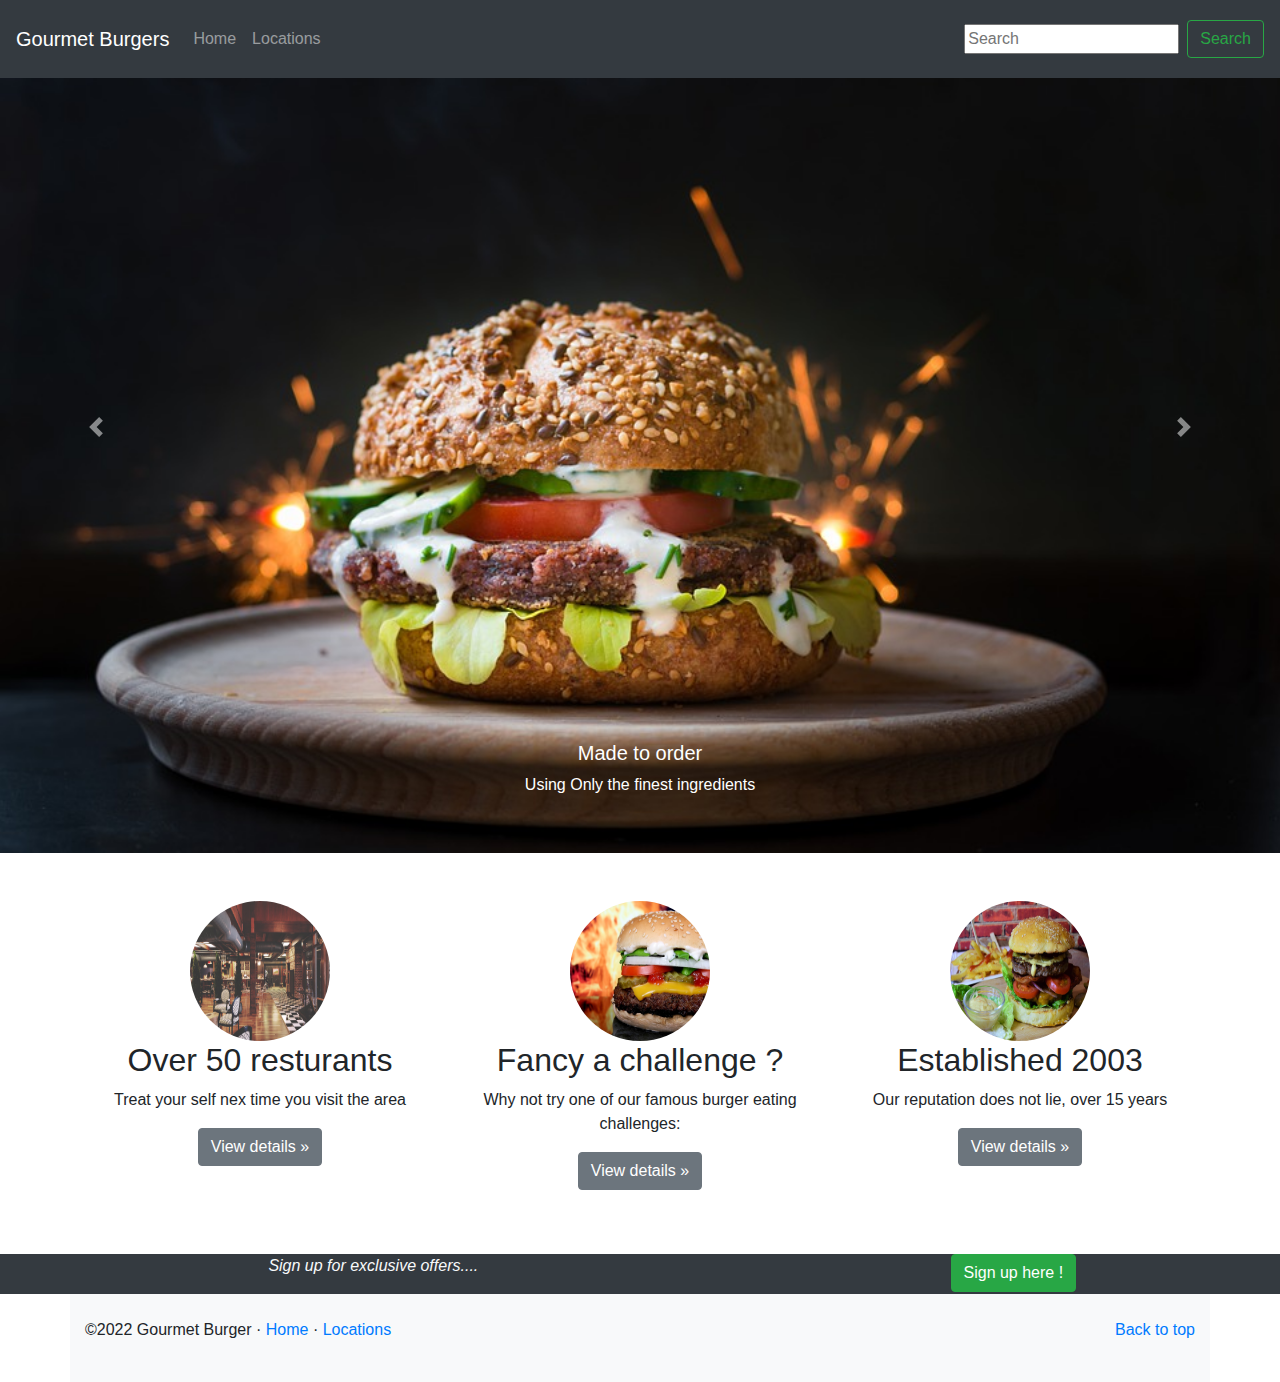
<file: index.html>
<!DOCTYPE html>
<html lang="en">

<head>
    <meta charset="UTF-8">
    <meta http-equiv="X-UA-Compatible" content="IE=edge">
    <meta name="viewport" content="width=device-width, initial-scale=1.0">
    <link rel="stylesheet" href="https://stackpath.bootstrapcdn.com/bootstrap/4.4.1/css/bootstrap.min.css"
        integrity="sha384-Vkoo8x4CGsO3+Hhxv8T/Q5PaXtkKtu6ug5TOeNV6gBiFeWPGFN9MuhOf23Q9Ifjh" crossorigin="anonymous">
    <!-- This is the link for the bootstrap in css  -->
    <link rel="Stylesheet" href="Style.css">
    <title>Gourmet</title>
</head>

<body>
    <header>
        <nav class="navbar navbar-expand-md navbar-dark fixed-top bg-dark">
            <a class="navbar-brand" href="">Gourmet Burgers </a>
            <button class="navbar-toggler" type="button" data-toggle="collapse" data-target="#navbarSupportedContent">
                <span class="navbar-toggler-icon"></span>
            </button>
            <div class="collapse navbar-collapse" id="navbarSupportedContent">
                <ul class="navbar-nav mr-auto">
                    <li class="nav-item">
                        <a class="nav-link">Home</a>
                    </li>
                    <li class="nav-item">
                        <a class="nav-link">Locations</a>
                    </li>

                </ul>
                <form class="form-inline my-2 my-md-1">
                    <input class="from-control mr-sm-2" type="text" placeholder="Search">
                    <button class="btn btn-outline-success my-2" type="submit">Search</button>
                </form>
            </div>
        </nav>
    </header>

    <div id="carouselControls" class="carousel slide " data-ride="carousel">
        <div class="carousel-inner">
            <div class="carousel-item active">
                <img class="w-100" src="images/Careusol-3.jpg" alt="First slide ">
                <div class="carousel-caption">
                    <h5>Made to order </h5>
                    <p>Using Only the finest ingredients</p>
                </div>
            </div>
            <div class="carousel-item">
                <img class="w-100" src="images/Careusol-4.jpg" alt="First slide ">
                <div class="carousel-caption">
                    <h5>Over 50 types on our menu</h5>
                    <p>Or build your own!</p>
                </div>
            </div>

        </div>
        <a href="#carouselControls" class="carousel-control-prev" role="button" data-slide="prev">
            <span class="carousel-control-prev-icon"></span>
            <span class="sr-only"></span>
        </a>
        <a href="#carouselControls" class="carousel-control-next" role="button" data-slide="next">
            <span class="carousel-control-next-icon"></span>
            <span class="sr-only"></span>
        </a>
    </div>
    <div class="container text-center py-5">
        <div class="row">
            <div class="col-md-4">
                <img class="rounded-circle" src="images/resturant.jpg" alt="Burger Images " />
                <h2>Over 50 resturants </h2>
                <p>Treat your self nex time you visit the area </p>
                <p><a class="btn btn-secondary" href="" role="button">View details &raquo;</a></p>
            </div>
            <div class="col-md-4">
                <img class="rounded-circle" src="images/Careusol-1.jpg" alt="eating challenge image">
                <h2>Fancy a challenge ?</h2>
                <p>Why not try one of our famous burger eating challenges:</p>
                <p><a class="btn btn-secondary" href="" role="button">View details &raquo;</a></p>
            </div>
            <div class="col-md-4 ">
                <img class="rounded-circle" src="images/Careusol-2.jpg" alt="reputation image " />
                <h2>Established 2003 </h2>
                <p>Our reputation does not lie, over 15 years </p>
                <p><a class="btn btn-secondary" href="" role="button">View details &raquo;</a></p>
            </div>
        </div>
    </div>
    <div class="container-fluid bg-dark">
        <div class="row text-center">
            <div class="col-md-7  text-light font-italic">
                <p>Sign up for exclusive offers....</p>
            </div>
            <div class="col-md-5">
                <button type="button" class="btn btn-success" data-toggle="modal" data-target="#modal">
                    Sign up here !
                </button>
            </div>
        </div>
    </div>
    <div class="modal fade" id="modal">
        <div class="modal-dialog">
            <!-- Modal dialog is used to make model narrower -->
            <div class="modal-content">
                <div class="modal-header">
                    <h5 class="modal-title ">Sign Up for exlusive offers ! </h5>
                    <button type="button" class="close" data-dismiss="modal">&times;</button>
                </div>
                <div class="modal-body">
                    <form>
                        <div class="form-group">
                            <label for="nameInput">Your name:</label>
                            <input type="text" class="form-control" id="nameInput" placeholder="Enter your name ">
                        </div>
                        <div class="form-group">
                            <label for="emailInput">Your Email:</label>
                            <input type="email" class="form-control" id="emailInput" placeholder="Enter your name ">
                        </div>
                        <div class="form-group">
                            <label for="address">Your address:</label>
                            <textarea class="form-control" id="address" rows="3"
                                placeholder="Enter your address "></textarea>
                        </div>

                </div>
                <div class="modal-footer justify-content-between">
                    <div class="form-check form-check-inline">
                        <label class="form-check-label" form="emailCheck"> Contact by Email:</label> <input
                            type="checkbox" class="form-check-input" id="emailCheck" value="option1">
                    </div>
                    <div class="form-check form-check-inline">
                        <label class="form-check-label" form="postCheck"> Contact by post:</label> <input
                            type="checkbox" class="form-check-input" id="postCheck" value="option1">
                    </div>
                    <button type="submit" class="btn btn-primary">Submit</button>
                </div>
                </form>
            </div>


        </div>
    </div>
    <footer class="container bg-light py-4">
        <p class="float-right"><a href="#">Back to top</a></p>
        <p>&copy;2022 Gourmet Burger &middot;
            <a href="#">Home</a> &middot;
            <a href="#">Locations </a>

        </p>

    </footer>
</body>
<script src="https://code.jquery.com/jquery-3.4.1.slim.min.js"
    integrity="sha384-J6qa4849blE2+poT4WnyKhv5vZF5SrPo0iEjwBvKU7imGFAV0wwj1yYfoRSJoZ+n"
    crossorigin="anonymous"></script>
<script src="https://cdn.jsdelivr.net/npm/popper.js@1.16.0/dist/umd/popper.min.js"
    integrity="sha384-Q6E9RHvbIyZFJoft+2mJbHaEWldlvI9IOYy5n3zV9zzTtmI3UksdQRVvoxMfooAo"
    crossorigin="anonymous"></script>
<script src="https://stackpath.bootstrapcdn.com/bootstrap/4.4.1/js/bootstrap.min.js"
    integrity="sha384-wfSDF2E50Y2D1uUdj0O3uMBJnjuUD4Ih7YwaYd1iqfktj0Uod8GCExl3Og8ifwB6"
    crossorigin="anonymous"></script>

</html>
</file>
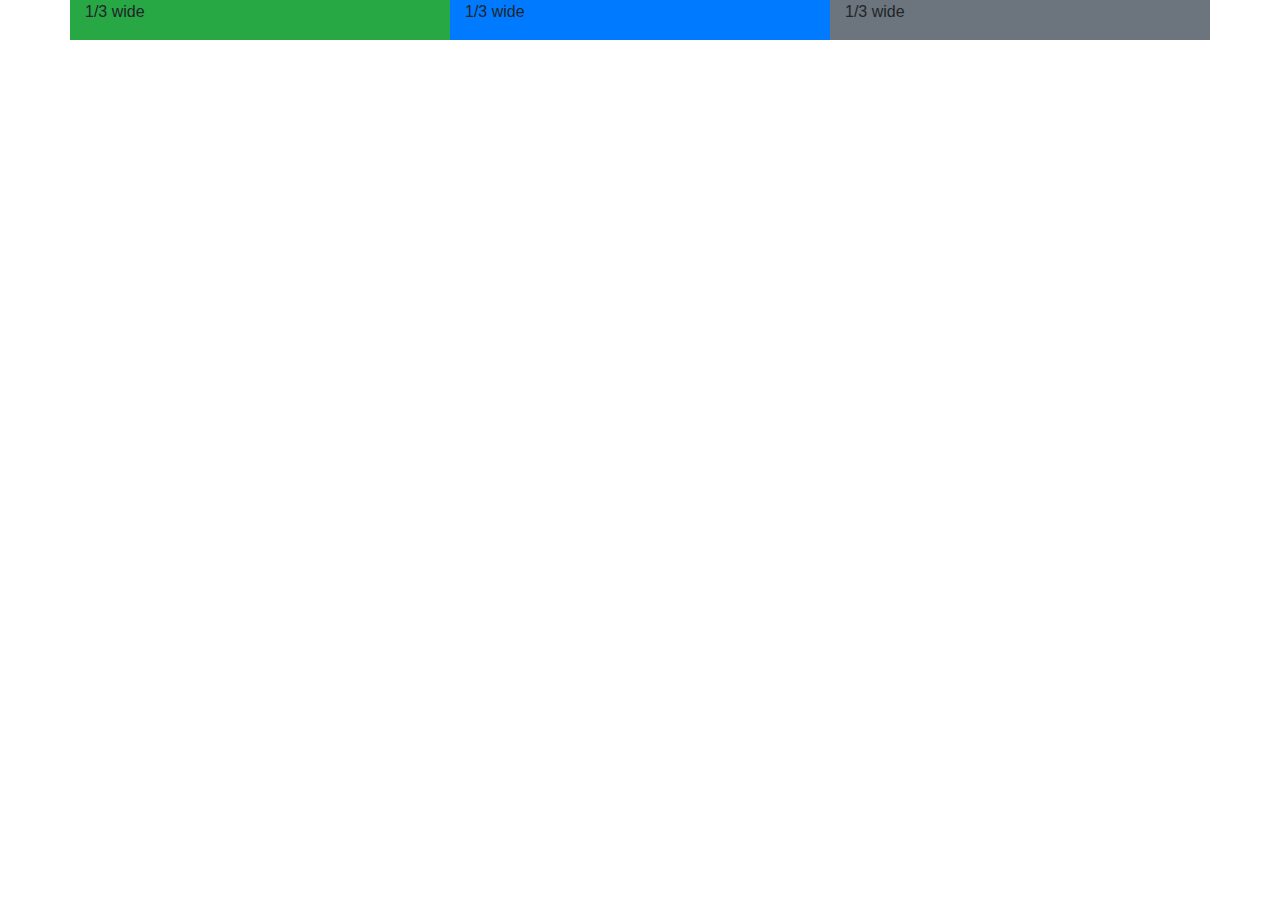
<file: Bootstrap_Grid.html>
<!DOCTYPE html>
<html lang="en">

<head>
    <meta charset="UTF-8">
    <meta http-equiv="X-UA-Compatible" content="IE=edge">
    <meta name="viewport" content="width=device-width, initial-scale=1.0">
    <link rel="stylesheet" href="https://stackpath.bootstrapcdn.com/bootstrap/4.4.1/css/bootstrap.min.css"
        integrity="sha384-Vkoo8x4CGsO3+Hhxv8T/Q5PaXtkKtu6ug5TOeNV6gBiFeWPGFN9MuhOf23Q9Ifjh" crossorigin="anonymous">
    <title>Bootstrap Grid</title>
</head>

<body>
    <div class="container">
        <div class="row">
            <div class="col bg-success">
                <p>1/3 wide </p>
            </div>
            <div class="col bg-primary">
                <p>1/3 wide </p>
            </div>
            <div class="col bg-secondary">
                <p>1/3 wide </p>
            </div>
        </div>
    </div>


    <script src="https://code.jquery.com/jquery-3.4.1.slim.min.js"
        integrity="sha384-J6qa4849blE2+poT4WnyKhv5vZF5SrPo0iEjwBvKU7imGFAV0wwj1yYfoRSJoZ+n"
        crossorigin="anonymous"></script>
    <script src="https://cdn.jsdelivr.net/npm/popper.js@1.16.0/dist/umd/popper.min.js"
        integrity="sha384-Q6E9RHvbIyZFJoft+2mJbHaEWldlvI9IOYy5n3zV9zzTtmI3UksdQRVvoxMfooAo"
        crossorigin="anonymous"></script>
    <script src="https://stackpath.bootstrapcdn.com/bootstrap/4.4.1/js/bootstrap.min.js"
        integrity="sha384-wfSDF2E50Y2D1uUdj0O3uMBJnjuUD4Ih7YwaYd1iqfktj0Uod8GCExl3Og8ifwB6"
        crossorigin="anonymous"></script>

</body>

</html>
</file>
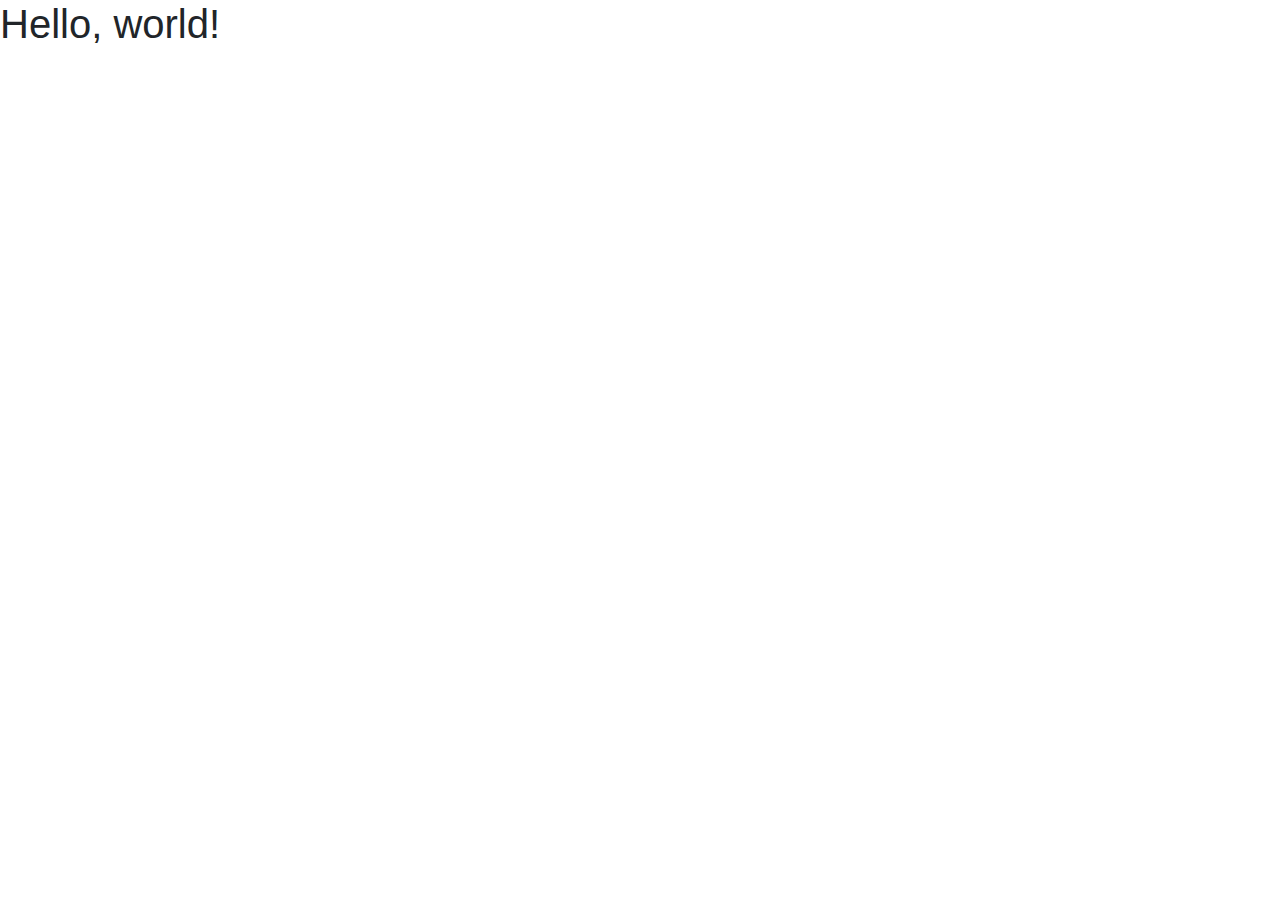
<file: index1.html>
<!doctype html>
<html lang="en">
  <head>
    <!-- Required meta tags -->
    <meta charset="utf-8">
    <meta name="viewport" content="width=device-width, initial-scale=1, shrink-to-fit=no">

    <!-- Bootstrap CSS -->
    <link rel="stylesheet" href="https://stackpath.bootstrapcdn.com/bootstrap/4.4.1/css/bootstrap.min.css" integrity="sha384-Vkoo8x4CGsO3+Hhxv8T/Q5PaXtkKtu6ug5TOeNV6gBiFeWPGFN9MuhOf23Q9Ifjh" crossorigin="anonymous">

    <title>Gourmet Burgers</title>
  </head>
  <body>
    <h1>Hello, world!</h1>

    <!-- Optional JavaScript -->
    <!-- jQuery first, then Popper.js, then Bootstrap JS -->
    <script src="https://code.jquery.com/jquery-3.4.1.slim.min.js" integrity="sha384-J6qa4849blE2+poT4WnyKhv5vZF5SrPo0iEjwBvKU7imGFAV0wwj1yYfoRSJoZ+n" crossorigin="anonymous"></script>
    <script src="https://cdn.jsdelivr.net/npm/popper.js@1.16.0/dist/umd/popper.min.js" integrity="sha384-Q6E9RHvbIyZFJoft+2mJbHaEWldlvI9IOYy5n3zV9zzTtmI3UksdQRVvoxMfooAo" crossorigin="anonymous"></script>
    <script src="https://stackpath.bootstrapcdn.com/bootstrap/4.4.1/js/bootstrap.min.js" integrity="sha384-wfSDF2E50Y2D1uUdj0O3uMBJnjuUD4Ih7YwaYd1iqfktj0Uod8GCExl3Og8ifwB6" crossorigin="anonymous"></script>
  </body>
</html>
</file>
<file: Style.css>
.col-md-4>img {
    /* This col-md-4 is a bootstrap class  */
    width: 140px;
    height: 140px;
}
</file>
